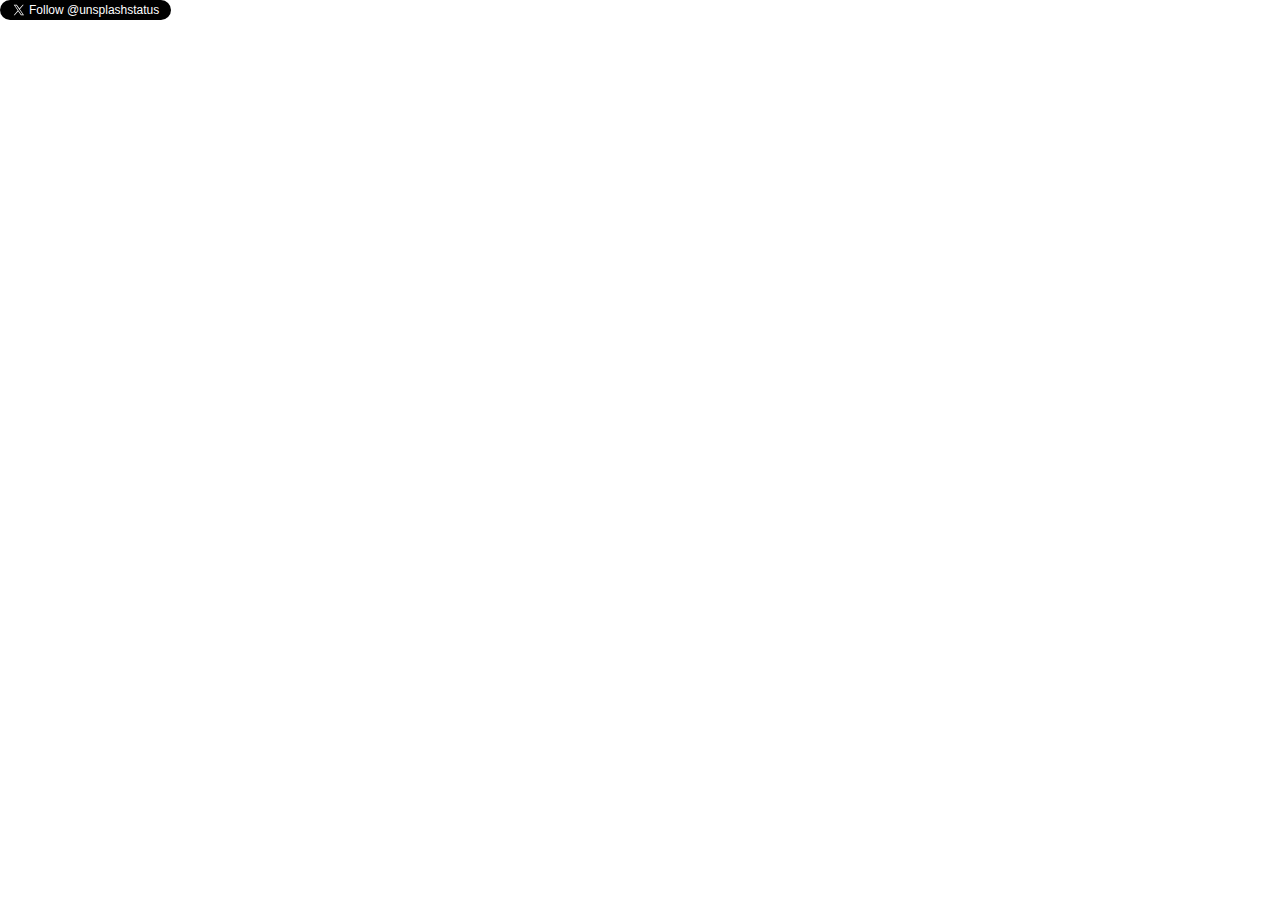
<file: follow_button.2f70fb173b9000da126c79afe2098f02.en.html>
<!DOCTYPE html>
<!-- saved from url=(0221)https://platform.twitter.com/widgets/follow_button.2f70fb173b9000da126c79afe2098f02.en.html#dnt=false&id=twitter-widget-0&lang=en&screen_name=unsplashstatus&show_count=false&show_screen_name=true&size=m&time=1770391698567 -->
<html data-scribe="page:button" lang="en" class=" en"><head><meta http-equiv="Content-Type" content="text/html; charset=UTF-8">
  
  <title>X Follow Button</title>
  <!--<base target="_blank">--><base href="." target="_blank">
  <link rel="dns-prefetch" href="https://twitter.com/">
  <link rel="profile" href="http://microformats.org/profile/hcard">
  <style type="text/css">html{margin:0;padding:0;font:normal normal normal 12px/18px 'Helvetica Neue',Arial,sans-serif;color:#333;-webkit-user-select:none;-ms-user-select:none;-moz-user-select:none;user-select:none}body{margin:0;padding:0;background:0 0}a{outline:0;text-decoration:none}body.rtl{direction:rtl}#widget{display:inline-block;white-space:nowrap;overflow:hidden;text-align:left}#count,.btn,.btn .label,.btn-o,.count-o{display:inline-block;vertical-align:top;zoom:1}.btn-o{max-width:100%}.btn{position:relative;height:20px;box-sizing:border-box;padding:1px 12px 1px 12px;background-color:#000;color:#fff;border-radius:9999px;font-weight:500;cursor:pointer}.rtl .btn{padding:1px 12px 1px 12px}.btn:active,.btn:focus,.btn:hover{background-color:#333}.btn:active{box-shadow:inset 0 3px 5px rgba(0,0,0,.1)}.xl .btn:active{box-shadow:inset 0 3px 7px rgba(0,0,0,.1)}.btn i{position:relative;top:2px;display:inline-block;width:14px;height:14px;background:transparent 0 0 no-repeat;background-image:url("data:image/svg+xml,%3C%3Fxml version='1.0' encoding='utf-8'%3F%3E%3Csvg viewBox='0 0 32 32' fill='none' xmlns='http://www.w3.org/2000/svg'%3E%3Crect width='32' height='32' fill='none'/%3E%3Cpath d='M17.9686 14.1623L26.7065 4H24.6358L17.0488 12.8238L10.9891 4H4L13.1634 17.3432L4 28H6.07069L14.0827 18.6817L20.4822 28H27.4714L17.9681 14.1623H17.9686ZM15.1326 17.4607L14.2041 16.132L6.81679 5.55961H9.99723L15.9589 14.0919L16.8873 15.4206L24.6368 26.5113H21.4564L15.1326 17.4612V17.4607Z' fill='white'/%3E%3C/svg%3E%0A")}.btn .label{margin-left:3px;white-space:nowrap}.btn .label b{font-weight:500;white-space:nowrap}.rtl .btn .label{margin-right:3px}.rtl .btn .label b{display:inline-block;direction:ltr}.xl{font-size:13px;line-height:26px}.xl .btn{height:28px;border-radius:9999px;padding:1px 12px 1px 12px}.rtl.xl .btn{padding:1px 12px 1px 12px}.xl .btn i{top:4px;height:18px;width:18px}.xl .btn .label{margin-left:4px}.rtl.xl .btn .label{margin-right:4px}.aria{position:absolute;left:-999em}.rtl .aria{left:auto;right:-999em}.count-o{position:relative;background:#fff;border:#829aab solid 1px;border-radius:4px;visibility:hidden;min-height:18px;min-width:15px;text-align:center}#count{white-space:nowrap;color:#292f33}#count:focus,#count:hover{color:#333;text-decoration:underline}.ncount .count-o{display:none}.count-ready .count-o{visibility:visible}.count-o i,.count-o u{position:absolute;zoom:1;line-height:0;width:0;height:0;left:0;top:50%;margin:-4px 0 0 -4px;border:4px transparent solid;border-right-color:#829aab;border-left:0}.count-o u{margin-left:-3px;border-right-color:#fff}.rtl .count-o i,.rtl .count-o u{left:auto;right:0;margin:-4px -4px 0 0;border:4px transparent solid;border-left-color:#829aab;border-right:0}.rtl .count-o u{margin-right:-3px;border-left-color:#fff}.hcount .count-o{margin:0 0 0 5px}.hcount.rtl .count-o{margin:0 5px 0 0}.hcount #count{padding:0 8px}.xl .count-o{font-size:11px;border-radius:4px}.xl.hcount .count-o{margin:0 0 0 6px}.xl.rtl.hcount .count-o{margin:0 6px 0 0}.xl.hcount .count-o i,.xl.hcount .count-o u{margin:-5px 0 0 -5px;border-width:5px 5px 5px 0}.xl.hcount .count-o u{margin-left:-4px}.xl.rtl.hcount .count-o i,.xl.rtl.hcount .count-o u{margin:-5px -5px 0 0;border-width:5px 0 5px 5px}.xl.rtl.hcount .count-o u{margin-right:-4px}.xl #count{padding:0 8px}</style>
</head>
<body data-scribe="section:follow" class=" ltr ready ncount">
<div id="widget">
  <div class="btn-o" contextmenu="menu" data-scribe="component:button"><a id="follow-button" class="btn" title="Follow @unsplashstatus on X" href="https://twitter.com/intent/follow?original_referer=https%3A%2F%2Fstatus.unsplash.com%2F&amp;ref_src=twsrc%5Etfw%7Ctwcamp%5Ebuttonembed%7Ctwterm%5Efollow%7Ctwgr%5Eunsplashstatus&amp;region=follow_link&amp;screen_name=unsplashstatus"><i></i><span class="label" id="l">Follow <b>@unsplashstatus</b></span></a></div><div class="count-o" id="c" data-scribe="component:count"><i></i><u></u><a id="count" class="note" href="https://twitter.com/intent/user?original_referer=https%3A%2F%2Fstatus.unsplash.com%2F&amp;ref_src=twsrc%5Etfw%7Ctwcamp%5Ebuttonembed%7Ctwterm%5Efollow%7Ctwgr%5Eunsplashstatus&amp;region=count_link&amp;screen_name=unsplashstatus"></a></div>
</div>
<div style="display:none">
  <menu type="context" id="menu" data-scribe="component:contextmenu">
    <menuitem id="m-follow" label="Follow user"></menuitem>
    <menuitem id="m-profile" label="View user on X"></menuitem>
    <menuitem id="m-tweet" label="Send post to user"></menuitem>
  </menu>
</div>
<script type="text/javascript">/* eslint-disable */

window.__twttr = window.__twttr || {};
/* by pass jshint unicode warning for translations */
var i18n = {};
window._ = function (s, reps) {
  s = (__twttr.lang && i18n[__twttr.lang] && i18n[__twttr.lang][s]) || s;
  if (!reps) return s;
  return s.replace(/\%\{([a-z0-9_]+)\}/gi, function (m, k) {
    return reps[k] || m;
  });
};
</script>
<script type="text/javascript">Function&&Function.prototype&&Function.prototype.bind&&(/(MSIE ([6789]|10|11))|Trident/.test(navigator.userAgent)||function(t){var e={};function n(r){if(e[r])return e[r].exports;var o=e[r]={i:r,l:!1,exports:{}};return t[r].call(o.exports,o,o.exports,n),o.l=!0,o.exports}n.m=t,n.c=e,n.d=function(t,e,r){n.o(t,e)||Object.defineProperty(t,e,{enumerable:!0,get:r})},n.r=function(t){"undefined"!=typeof Symbol&&Symbol.toStringTag&&Object.defineProperty(t,Symbol.toStringTag,{value:"Module"}),Object.defineProperty(t,"__esModule",{value:!0})},n.t=function(t,e){if(1&e&&(t=n(t)),8&e)return t;if(4&e&&"object"==typeof t&&t&&t.__esModule)return t;var r=Object.create(null);if(n.r(r),Object.defineProperty(r,"default",{enumerable:!0,value:t}),2&e&&"string"!=typeof t)for(var o in t)n.d(r,o,function(e){return t[e]}.bind(null,o));return r},n.n=function(t){var e=t&&t.__esModule?function(){return t.default}:function(){return t};return n.d(e,"a",e),e},n.o=function(t,e){return Object.prototype.hasOwnProperty.call(t,e)},n.p="https://platform.twitter.com/",n(n.s=108)}([,,function(t,e,n){var r=n(3);function o(t,e){var n;for(n in t)t.hasOwnProperty&&!t.hasOwnProperty(n)||e(n,t[n]);return t}function i(t){return{}.toString.call(t).match(/\s([a-zA-Z]+)/)[1].toLowerCase()}function s(t){return t===Object(t)}function c(t){var e;if(!s(t))return!1;if(Object.keys)return!Object.keys(t).length;for(e in t)if(t.hasOwnProperty(e))return!1;return!0}function u(t){return t?Array.prototype.slice.call(t):[]}t.exports={aug:function(t){return u(arguments).slice(1).forEach(function(e){o(e,function(e,n){t[e]=n})}),t},async:function(t,e){r.setTimeout(function(){t.call(e||null)},0)},compact:function t(e){return o(e,function(n,r){s(r)&&(t(r),c(r)&&delete e[n]),void 0!==r&&null!==r&&""!==r||delete e[n]}),e},contains:function(t,e){return!(!t||!t.indexOf)&&t.indexOf(e)>-1},forIn:o,isObject:s,isEmptyObject:c,toType:i,isType:function(t,e){return t==i(e)},toRealArray:u}},function(t,e){t.exports=window},,function(t,e){t.exports=location},function(t,e){t.exports=document},,function(t,e,n){var r=n(13),o=n(2);function i(t){return encodeURIComponent(t).replace(/\+/g,"%2B").replace(/'/g,"%27")}function s(t){return decodeURIComponent(t)}function c(t){var e=[];return o.forIn(t,function(t,n){var s=i(t);o.isType("array",n)||(n=[n]),n.forEach(function(t){r.hasValue(t)&&e.push(s+"="+i(t))})}),e.sort().join("&")}function u(t){var e={};return t?(t.split("&").forEach(function(t){var n=t.split("="),r=s(n[0]),i=s(n[1]);if(2==n.length){if(!o.isType("array",e[r]))return r in e?(e[r]=[e[r]],void e[r].push(i)):void(e[r]=i);e[r].push(i)}}),e):{}}t.exports={url:function(t,e){return c(e).length>0?o.contains(t,"?")?t+"&"+c(e):t+"?"+c(e):t},decodeURL:function(t){var e=t&&t.split("?");return 2==e.length?u(e[1]):{}},decode:u,encode:c,encodePart:i,decodePart:s}},,function(t,e,n){var r=n(3),o=n(11),i=n(23);o.hasPromiseSupport()||(r.Promise=i),t.exports=r.Promise},function(t,e,n){var r=n(6),o=n(22),i=n(3),s=n(2),c=o.userAgent;function u(t){return/(Trident|MSIE|Edge[/ ]?\d)/.test(t=t||c)}t.exports={retina:function(t){return(t=t||i).devicePixelRatio?t.devicePixelRatio>=1.5:!!t.matchMedia&&t.matchMedia("only screen and (min-resolution: 144dpi)").matches},anyIE:u,ie9:function(t){return/MSIE 9/.test(t=t||c)},ie10:function(t){return/MSIE 10/.test(t=t||c)},ios:function(t){return/(iPad|iPhone|iPod)/.test(t=t||c)},android:function(t){return/^Mozilla\/5\.0 \(Linux; (U; )?Android/.test(t=t||c)},canPostMessage:function(t,e){return t=t||i,e=e||c,t.postMessage&&!(u(e)&&t.opener)},touch:function(t,e,n){return t=t||i,e=e||o,n=n||c,"ontouchstart"in t||/Opera Mini/.test(n)||e.msMaxTouchPoints>0},cssTransitions:function(){var t=r.body.style;return void 0!==t.transition||void 0!==t.webkitTransition||void 0!==t.mozTransition||void 0!==t.oTransition||void 0!==t.msTransition},hasPromiseSupport:function(){return!!(i.Promise&&i.Promise.resolve&&i.Promise.reject&&i.Promise.all&&i.Promise.race&&(new i.Promise(function(e){t=e}),s.isType("function",t)));var t},hasIntersectionObserverSupport:function(){return!!i.IntersectionObserver},hasPerformanceInformation:function(){return i.performance&&i.performance.getEntriesByType}}},,function(t,e,n){var r=n(2),o=[!0,1,"1","on","ON","true","TRUE","yes","YES"],i=[!1,0,"0","off","OFF","false","FALSE","no","NO"];function s(t){return void 0!==t&&null!==t&&""!==t}function c(t){return a(t)&&t%1==0}function u(t){return a(t)&&!c(t)}function a(t){return s(t)&&!isNaN(t)}function f(t){return r.contains(i,t)}function l(t){return r.contains(o,t)}t.exports={hasValue:s,isInt:c,isFloat:u,isNumber:a,isString:function(t){return"string"===r.toType(t)},isArray:function(t){return s(t)&&"array"==r.toType(t)},isTruthValue:l,isFalseValue:f,asInt:function(t){if(c(t))return parseInt(t,10)},asFloat:function(t){if(u(t))return t},asNumber:function(t){if(a(t))return t},asBoolean:function(t){return!(!s(t)||!l(t)&&(f(t)||!t))}}},function(t,e,n){var r=n(50);t.exports=new r("__twttr")},function(t,e,n){var r=n(8),o=/(?:^|(?:https?:)?\/\/(?:www\.)?twitter\.com(?::\d+)?(?:\/intent\/(?:follow|user)\/?\?screen_name=|(?:\/#!)?\/))@?([\w]+)(?:\?|&|$)/i,i=/(?:^|(?:https?:)?\/\/(?:www\.)?twitter\.com(?::\d+)?\/(?:#!\/)?[\w_]+\/status(?:es)?\/)(\d+)/i,s=/^http(s?):\/\/(\w+\.)*twitter\.com([:/]|$)/i,c=/^http(s?):\/\/(ton|pbs)\.twimg\.com/,u=/^#?([^.,<>!\s/#\-()'"]+)$/,a=/twitter\.com(?::\d{2,4})?\/intent\/(\w+)/,f=/^https?:\/\/(?:www\.)?twitter\.com\/\w+\/timelines\/(\d+)/i,l=/^https?:\/\/(?:www\.)?twitter\.com\/i\/moments\/(\d+)/i,p=/^https?:\/\/(?:www\.)?twitter\.com\/(\w+)\/(?:likes|favorites)/i,d=/^https?:\/\/(?:www\.)?twitter\.com\/(\w+)\/lists\/([\w-%]+)/i,h=/^https?:\/\/(?:www\.)?twitter\.com\/i\/live\/(\d+)/i,m=/^https?:\/\/syndication\.twitter\.com\/settings/i,g=/^https?:\/\/(localhost|platform)\.twitter\.com(?::\d+)?\/widgets\/widget_iframe\.(.+)/i,v=/^https?:\/\/(?:www\.)?twitter\.com\/search\?q=(\w+)/i;function w(t){return"string"==typeof t&&o.test(t)&&RegExp.$1.length<=20}function y(t){if(w(t))return RegExp.$1}function _(t,e){var n=r.decodeURL(t);if(e=e||!1,n.screen_name=y(t),n.screen_name)return r.url("https://twitter.com/intent/"+(e?"follow":"user"),n)}function b(t){return"string"==typeof t&&u.test(t)}function E(t){return"string"==typeof t&&i.test(t)}t.exports={isHashTag:b,hashTag:function(t,e){if(e=void 0===e||e,b(t))return(e?"#":"")+RegExp.$1},isScreenName:w,screenName:y,isStatus:E,status:function(t){return E(t)&&RegExp.$1},intentForProfileURL:_,intentForFollowURL:function(t){return _(t,!0)},isTwitterURL:function(t){return s.test(t)},isTwimgURL:function(t){return c.test(t)},isIntentURL:function(t){return a.test(t)},isSettingsURL:function(t){return m.test(t)},isWidgetIframeURL:function(t){return g.test(t)},isSearchUrl:function(t){return v.test(t)},regexen:{profile:o},momentId:function(t){return l.test(t)&&RegExp.$1},collectionId:function(t){return f.test(t)&&RegExp.$1},intentType:function(t){return a.test(t)&&RegExp.$1},likesScreenName:function(t){return p.test(t)&&RegExp.$1},listScreenNameAndSlug:function(t){var e,n,r;if(d.test(t)){e=RegExp.$1,n=RegExp.$2;try{r=decodeURIComponent(n)}catch(t){}return{ownerScreenName:e,slug:r||n}}return!1},eventId:function(t){return h.test(t)&&RegExp.$1}}},function(t,e,n){var r=n(3).JSON;t.exports={stringify:r.stringify||r.encode,parse:r.parse||r.decode}},,,,,function(t,e,n){var r=n(6),o=n(5),i=n(43),s=n(45),c=n(13),u=n(46),a=!1,f=/https?:\/\/([^/]+).*/i;t.exports={setOn:function(){a=!0},enabled:function(t,e){return!!(a||c.asBoolean(u.val("dnt"))||s.isUrlSensitive(e||o.host)||i.isFramed()&&s.isUrlSensitive(i.rootDocumentLocation())||(t=f.test(t||r.referrer)&&RegExp.$1)&&s.isUrlSensitive(t))}}},function(t,e){t.exports=navigator},function(t,e,n){
/*!
 * @overview es6-promise - a tiny implementation of Promises/A+.
 * @copyright Copyright (c) 2014 Yehuda Katz, Tom Dale, Stefan Penner and contributors (Conversion to ES6 API by Jake Archibald)
 * @license   Licensed under MIT license
 *            See https://raw.githubusercontent.com/stefanpenner/es6-promise/master/LICENSE
 * @version   v4.2.5+7f2b526d
 */var r;r=function(){"use strict";function t(t){return"function"==typeof t}var e=Array.isArray?Array.isArray:function(t){return"[object Array]"===Object.prototype.toString.call(t)},n=0,r=void 0,o=void 0,i=function(t,e){p[n]=t,p[n+1]=e,2===(n+=2)&&(o?o(d):w())},s="undefined"!=typeof window?window:void 0,c=s||{},u=c.MutationObserver||c.WebKitMutationObserver,a="undefined"==typeof self&&"undefined"!=typeof process&&"[object process]"==={}.toString.call(process),f="undefined"!=typeof Uint8ClampedArray&&"undefined"!=typeof importScripts&&"undefined"!=typeof MessageChannel;function l(){var t=setTimeout;return function(){return t(d,1)}}var p=new Array(1e3);function d(){for(var t=0;t<n;t+=2)(0,p[t])(p[t+1]),p[t]=void 0,p[t+1]=void 0;n=0}var h,m,g,v,w=void 0;function y(t,e){var n=this,r=new this.constructor(E);void 0===r[b]&&M(r);var o=n._state;if(o){var s=arguments[o-1];i(function(){return k(o,r,s,n._result)})}else A(n,r,t,e);return r}function _(t){if(t&&"object"==typeof t&&t.constructor===this)return t;var e=new this(E);return P(e,t),e}a?w=function(){return process.nextTick(d)}:u?(m=0,g=new u(d),v=document.createTextNode(""),g.observe(v,{characterData:!0}),w=function(){v.data=m=++m%2}):f?((h=new MessageChannel).port1.onmessage=d,w=function(){return h.port2.postMessage(0)}):w=void 0===s?function(){try{var t=Function("return this")().require("vertx");return void 0!==(r=t.runOnLoop||t.runOnContext)?function(){r(d)}:l()}catch(t){return l()}}():l();var b=Math.random().toString(36).substring(2);function E(){}var x=void 0,T=1,R=2,S={error:null};function O(t){try{return t.then}catch(t){return S.error=t,S}}function I(e,n,r){n.constructor===e.constructor&&r===y&&n.constructor.resolve===_?function(t,e){e._state===T?j(t,e._result):e._state===R?U(t,e._result):A(e,void 0,function(e){return P(t,e)},function(e){return U(t,e)})}(e,n):r===S?(U(e,S.error),S.error=null):void 0===r?j(e,n):t(r)?function(t,e,n){i(function(t){var r=!1,o=function(t,e,n,r){try{t.call(e,n,r)}catch(t){return t}}(n,e,function(n){r||(r=!0,e!==n?P(t,n):j(t,n))},function(e){r||(r=!0,U(t,e))},t._label);!r&&o&&(r=!0,U(t,o))},t)}(e,n,r):j(e,n)}function P(t,e){var n,r;t===e?U(t,new TypeError("You cannot resolve a promise with itself")):(r=typeof(n=e),null===n||"object"!==r&&"function"!==r?j(t,e):I(t,e,O(e)))}function L(t){t._onerror&&t._onerror(t._result),N(t)}function j(t,e){t._state===x&&(t._result=e,t._state=T,0!==t._subscribers.length&&i(N,t))}function U(t,e){t._state===x&&(t._state=R,t._result=e,i(L,t))}function A(t,e,n,r){var o=t._subscribers,s=o.length;t._onerror=null,o[s]=e,o[s+T]=n,o[s+R]=r,0===s&&t._state&&i(N,t)}function N(t){var e=t._subscribers,n=t._state;if(0!==e.length){for(var r=void 0,o=void 0,i=t._result,s=0;s<e.length;s+=3)r=e[s],o=e[s+n],r?k(n,r,o,i):o(i);t._subscribers.length=0}}function k(e,n,r,o){var i=t(r),s=void 0,c=void 0,u=void 0,a=void 0;if(i){if((s=function(t,e){try{return t(e)}catch(t){return S.error=t,S}}(r,o))===S?(a=!0,c=s.error,s.error=null):u=!0,n===s)return void U(n,new TypeError("A promises callback cannot return that same promise."))}else s=o,u=!0;n._state!==x||(i&&u?P(n,s):a?U(n,c):e===T?j(n,s):e===R&&U(n,s))}var C=0;function M(t){t[b]=C++,t._state=void 0,t._result=void 0,t._subscribers=[]}var F=function(){function t(t,n){this._instanceConstructor=t,this.promise=new t(E),this.promise[b]||M(this.promise),e(n)?(this.length=n.length,this._remaining=n.length,this._result=new Array(this.length),0===this.length?j(this.promise,this._result):(this.length=this.length||0,this._enumerate(n),0===this._remaining&&j(this.promise,this._result))):U(this.promise,new Error("Array Methods must be provided an Array"))}return t.prototype._enumerate=function(t){for(var e=0;this._state===x&&e<t.length;e++)this._eachEntry(t[e],e)},t.prototype._eachEntry=function(t,e){var n=this._instanceConstructor,r=n.resolve;if(r===_){var o=O(t);if(o===y&&t._state!==x)this._settledAt(t._state,e,t._result);else if("function"!=typeof o)this._remaining--,this._result[e]=t;else if(n===D){var i=new n(E);I(i,t,o),this._willSettleAt(i,e)}else this._willSettleAt(new n(function(e){return e(t)}),e)}else this._willSettleAt(r(t),e)},t.prototype._settledAt=function(t,e,n){var r=this.promise;r._state===x&&(this._remaining--,t===R?U(r,n):this._result[e]=n),0===this._remaining&&j(r,this._result)},t.prototype._willSettleAt=function(t,e){var n=this;A(t,void 0,function(t){return n._settledAt(T,e,t)},function(t){return n._settledAt(R,e,t)})},t}(),D=function(){function e(t){this[b]=C++,this._result=this._state=void 0,this._subscribers=[],E!==t&&("function"!=typeof t&&function(){throw new TypeError("You must pass a resolver function as the first argument to the promise constructor")}(),this instanceof e?function(t,e){try{e(function(e){P(t,e)},function(e){U(t,e)})}catch(e){U(t,e)}}(this,t):function(){throw new TypeError("Failed to construct 'Promise': Please use the 'new' operator, this object constructor cannot be called as a function.")}())}return e.prototype.catch=function(t){return this.then(null,t)},e.prototype.finally=function(e){var n=this.constructor;return t(e)?this.then(function(t){return n.resolve(e()).then(function(){return t})},function(t){return n.resolve(e()).then(function(){throw t})}):this.then(e,e)},e}();return D.prototype.then=y,D.all=function(t){return new F(this,t).promise},D.race=function(t){var n=this;return e(t)?new n(function(e,r){for(var o=t.length,i=0;i<o;i++)n.resolve(t[i]).then(e,r)}):new n(function(t,e){return e(new TypeError("You must pass an array to race."))})},D.resolve=_,D.reject=function(t){var e=new this(E);return U(e,t),e},D._setScheduler=function(t){o=t},D._setAsap=function(t){i=t},D._asap=i,D.polyfill=function(){var t=void 0;if("undefined"!=typeof global)t=global;else if("undefined"!=typeof self)t=self;else try{t=Function("return this")()}catch(t){throw new Error("polyfill failed because global object is unavailable in this environment")}var e=t.Promise;if(e){var n=null;try{n=Object.prototype.toString.call(e.resolve())}catch(t){}if("[object Promise]"===n&&!e.cast)return}t.Promise=D},D.Promise=D,D},t.exports=r()},function(t,e,n){var r=n(10);t.exports=function(){var t=this;this.promise=new r(function(e,n){t.resolve=e,t.reject=n})}},,,,,,,,,,,,,function(t,e,n){var r,o,i,s=n(8);r=function(t){var e=t.search.substr(1);return s.decode(e)},o=function(t){var e=t.href,n=e.indexOf("#"),r=n<0?"":e.substring(n+1);return s.decode(r)},i=function(t){var e,n={},i=r(t),s=o(t);for(e in i)i.hasOwnProperty(e)&&(n[e]=i[e]);for(e in s)s.hasOwnProperty(e)&&(n[e]=s[e]);return n},t.exports={combined:i,fromQuery:r,fromFragment:o}},function(t,e,n){var r=n(39),o=n(8),i=n(41),s=n(51),c=n(2),u=n(14),a=n(10),f=u.get("scribeCallback"),l=2083,p=[],d=o.url(i.CLIENT_EVENT_ENDPOINT,{dnt:0,l:""}),h=encodeURIComponent(d).length;function m(t,e,n,r,o){var u=!c.isObject(t),l=!!e&&!c.isObject(e);if(!u&&!l)return f&&f(arguments),e=e||{},a.resolve(g(i.formatClientEventNamespace(t),i.formatClientEventData(e,n,r),s.settingsScribe(),o))}function g(t,e,n,s){var u;n&&c.isObject(t)&&c.isObject(e)&&(r.log(t,e),u=i.flattenClientEventPayload(t,e),s=c.aug({},s,{l:i.stringify(u)}),u.dnt&&(s.dnt=1),w(o.url(n,s)))}function v(t){return p.push(t),p}function w(t){return(new Image).src=t}t.exports={canFlushOneItem:function(t){var e=i.stringify(t),n=encodeURIComponent(e).length+3;return h+n<l},_enqueueRawObject:v,scribe:g,clientEvent:m,enqueueClientEvent:function(t,e,n,r){var o=!c.isObject(t),s=!!e&&!c.isObject(e);if(!o&&!s)return v(i.flattenClientEventPayload(i.formatClientEventNamespace(t),i.formatClientEventData(e,n,r)))},interaction:function(t,e,n,r){var o=i.extractTermsFromDOM(t.target||t.srcElement);return o.action=r||"click",m(o,e,n)},placePixel:w}},function(t,e,n){n(40),t.exports={log:function(t,e){}}},function(t,e,n){var r=n(5),o=n(3),i=n(2),s={},c=i.contains(r.href,"tw_debug=true");function u(){}function a(){}function f(){return o.performance&&+o.performance.now()||+new Date}function l(t,e){if(o.console&&o.console[t])switch(e.length){case 1:o.console[t](e[0]);break;case 2:o.console[t](e[0],e[1]);break;case 3:o.console[t](e[0],e[1],e[2]);break;case 4:o.console[t](e[0],e[1],e[2],e[3]);break;case 5:o.console[t](e[0],e[1],e[2],e[3],e[4]);break;default:0!==e.length&&o.console.warn&&o.console.warn("too many params passed to logger."+t)}}t.exports={devError:u,devInfo:a,devObject:function(t,e){},publicError:function(){l("error",i.toRealArray(arguments))},publicLog:function(){l("info",i.toRealArray(arguments))},publicWarn:function(){l("warn",i.toRealArray(arguments))},time:function(t){c&&(s[t]=f())},timeEnd:function(t){c&&s[t]&&(f(),s[t])}}},function(t,e,n){var r=n(42),o=n(6),i=n(21),s=n(47),c=n(49),u=n(16),a=n(14),f=n(15),l=n(2),p=1,d=r.version,h=a.get("clientEventEndpoint")||"https://syndication.twitter.com/i/jot";function m(t){return l.aug({client:"tfw"},t||{})}function g(t,e,n){return e=e||{},l.aug({},e,{_category_:t,triggered_on:e.triggered_on||+new Date,dnt:i.enabled(n)})}t.exports={extractTermsFromDOM:function t(e,n){var r;return n=n||{},e&&e.nodeType===Node.ELEMENT_NODE?((r=e.getAttribute("data-scribe"))&&r.split(" ").forEach(function(t){var e=t.trim().split(":"),r=e[0],o=e[1];r&&o&&!n[r]&&(n[r]=o)}),t(e.parentNode,n)):n},clickEventElement:function(t){var e=s.closest("[data-expanded-url]",t),n=e&&e.getAttribute("data-expanded-url");return n&&f.isTwitterURL(n)?"twitter_url":"url"},flattenClientEventPayload:function(t,e){return l.aug({},e,{event_namespace:t})},formatGenericEventData:g,formatClientEventData:function(t,e,n){var r=t&&t.widget_origin||o.referrer;return(t=g("tfw_client_event",t,r)).client_version=d,t.format_version=void 0!==n?n:1,e||(t.widget_origin=r),t},formatClientEventNamespace:m,formatHorizonTweetData:function(t){var e={item_ids:[],item_details:{}};return e.item_ids.push(t),e.item_details[t]={item_type:c.TWEET},e},formatTweetAssociation:function(t,e){var n={};return(e=e||{}).association_namespace=m(t),n[p]=e,n},noticeSeen:function(t){return"notice"===t.element&&"seen"===t.action},splitLogEntry:function(t){var e,n,r,o,i;return t.item_ids&&t.item_ids.length>1?(e=Math.floor(t.item_ids.length/2),n=t.item_ids.slice(0,e),r={},o=t.item_ids.slice(e),i={},n.forEach(function(e){r[e]=t.item_details[e]}),o.forEach(function(e){i[e]=t.item_details[e]}),[l.aug({},t,{item_ids:n,item_details:r}),l.aug({},t,{item_ids:o,item_details:i})]):[t]},stringify:function(t){var e,n=Array.prototype.toJSON;return delete Array.prototype.toJSON,e=u.stringify(t),n&&(Array.prototype.toJSON=n),e},CLIENT_EVENT_ENDPOINT:h,RUFOUS_REDIRECT:"https://platform.twitter.com/jot.html"}},function(t){t.exports={version:"2615f7e52b7e0:1702314776716"}},function(t,e,n){var r=n(5),o=n(44),i=n(2),s=o.getCanonicalURL()||r.href,c=s;t.exports={isFramed:function(){return s!==c},rootDocumentLocation:function(t){return t&&i.isType("string",t)&&(s=t),s},currentDocumentLocation:function(){return c}}},function(t,e,n){var r=n(6),o=n(5),i=n(15);function s(t,e){var n,r;return e=e||o,/^https?:\/\//.test(t)?t:/^\/\//.test(t)?e.protocol+t:(n=e.host+(e.port.length?":"+e.port:""),0!==t.indexOf("/")&&((r=e.pathname.split("/")).pop(),r.push(t),t="/"+r.join("/")),[e.protocol,"//",n,t].join(""))}t.exports={absolutize:s,getCanonicalURL:function(){for(var t,e=r.getElementsByTagName("link"),n=0;e[n];n++)if("canonical"==(t=e[n]).rel)return s(t.href)},getScreenNameFromPage:function(){for(var t,e,n,o=[r.getElementsByTagName("a"),r.getElementsByTagName("link")],s=0,c=0,u=/\bme\b/;t=o[s];s++)for(c=0;e=t[c];c++)if(u.test(e.rel)&&(n=i.screenName(e.href)))return n},getHostname:function(t){var e=r.createElement("a");return e.setAttribute("href",t),e.hostname}}},function(t,e,n){var r=n(5),o=/^[^#?]*\.(gov|mil)(:\d+)?([#?].*)?$/i,i={};function s(t){return t in i?i[t]:i[t]=o.test(t)}t.exports={isUrlSensitive:s,isHostPageSensitive:function(){return s(r.host)}}},function(t,e,n){var r,o=n(6);function i(t){var e,n,i,s=0;for(r={},e=(t=t||o).getElementsByTagName("meta");e[s];s++){if(n=e[s],/^twitter:/.test(n.getAttribute("name")))i=n.getAttribute("name").replace(/^twitter:/,"");else{if(!/^twitter:/.test(n.getAttribute("property")))continue;i=n.getAttribute("property").replace(/^twitter:/,"")}r[i]=n.getAttribute("content")||n.getAttribute("value")}}i(),t.exports={init:i,val:function(t){return r[t]}}},function(t,e,n){var r=n(2),o=n(48);t.exports={closest:function t(e,n,i){var s;if(n)return i=i||n&&n.ownerDocument,s=r.isType("function",e)?e:function(t){return function(e){return!!e.tagName&&o(e,t)}}(e),n===i?s(n)?n:void 0:s(n)?n:t(s,n.parentNode,i)}}},function(t,e,n){var r=n(3).HTMLElement,o=r.prototype.matches||r.prototype.matchesSelector||r.prototype.webkitMatchesSelector||r.prototype.mozMatchesSelector||r.prototype.msMatchesSelector||r.prototype.oMatchesSelector;t.exports=function(t,e){if(o)return o.call(t,e)}},function(t){t.exports={TWEET:0,RETWEET:10,CUSTOM_TIMELINE:17,LIVE_VIDEO_EVENT:28,QUOTE_TWEET:23}},function(t,e,n){var r=n(3),o=n(2);function i(t){return o.isType("string",t)?t.split("."):o.isType("array",t)?t:[]}function s(t,e){(e=e||r)[t]=e[t]||{},Object.defineProperty(this,"base",{value:e[t]}),Object.defineProperty(this,"name",{value:t})}o.aug(s.prototype,{get:function(t){return i(t).reduce(function(t,e){if(o.isObject(t))return t[e]},this.base)},set:function(t,e,n){var r=i(t),s=function(t,e){var n=i(e).slice(0,-1);return n.reduce(function(t,e,r){if(t[e]=t[e]||{},!o.isObject(t[e]))throw new Error(n.slice(0,r+1).join(".")+" is already defined with a value.");return t[e]},t)}(this.base,t),c=r.slice(-1);return n&&c in s?s[c]:s[c]=e},init:function(t,e){return this.set(t,e,!0)},unset:function(t){var e=i(t),n=this.get(e.slice(0,-1));n&&delete n[e.slice(-1)]},aug:function(t){var e=this.get(t),n=o.toRealArray(arguments).slice(1);if(e=void 0!==e?e:{},n.unshift(e),!n.every(o.isObject))throw new Error("Cannot augment non-object.");return this.set(t,o.aug.apply(null,n))},call:function(t){var e=this.get(t),n=o.toRealArray(arguments).slice(1);if(!o.isType("function",e))throw new Error("Function "+t+"does not exist.");return e.apply(null,n)},fullPath:function(t){var e=i(t);return e.unshift(this.name),e.join(".")}}),t.exports=s},function(t,e,n){var r=n(14),o=n(52),i="https://syndication.twitter.com",s="https://platform.twitter.com",c=["https://syndication.twitter.com","https://cdn.syndication.twimg.com","https://localhost.twitter.com:8444"],u=["https://syndication.twitter.com","https://localhost.twitter.com:8445"],a=["https://platform.twitter.com","https://localhost.twitter.com",/^https:\/\/ton\.local\.twitter\.com\/syndication-internal\/embed-iframe\/[0-9A-Za-z_-]+\/app/],f=function(t,e){return t.some(function(t){return t instanceof RegExp?t.test(e):t===e})},l=function(){var t=r.get("backendHost");return t&&f(c,t)?t:"https://cdn.syndication.twimg.com"},p=function(){var t=r.get("settingsSvcHost");return t&&f(u,t)?t:i};function d(t,e){var n=[t];return e.forEach(function(t){n.push(function(t){var e=(t||"").toString(),n="/"===e.slice(0,1)?1:0,r=function(t){return"/"===t.slice(-1)}(e)?-1:void 0;return e.slice(n,r)}(t))}),n.join("/")}t.exports={cookieConsent:function(t){var e=t||[];return e.unshift("cookie/consent"),d(p(),e)},embedIframe:function(t,e){var n=t||[],i=s,c=r.get("embedIframeURL");return c&&f(a,c)?d(c,n)+".html":(n.unshift(o.getBaseURLPath(e)),d(i,n)+".html")},embedService:function(t){var e=t||[],n=i;return e.unshift("srv"),d(n,e)},eventVideo:function(t){var e=t||[];return e.unshift("video/event"),d(l(),e)},grid:function(t){var e=t||[];return e.unshift("grid/collection"),d(l(),e)},moment:function(t){var e=t||[];return e.unshift("moments"),d(l(),e)},settings:function(t){var e=t||[];return e.unshift("settings"),d(p(),e)},settingsScribe:function(t){var e=t||[];return e.unshift("i/jot/embeds"),d(p(),e)},timeline:function(t){var e=t||[];return e.unshift("timeline"),d(l(),e)},tweetBatch:function(t){var e=t||[];return e.unshift("tweets.json"),d(l(),e)},video:function(t){var e=t||[];return e.unshift("widgets/video"),d(l(),e)}}},function(t,e){t.exports={getBaseURLPath:function(t){switch(t&&t.tfw_team_holdback_11929&&t.tfw_team_holdback_11929.bucket){case"control":return"embed-holdback";case"holdback_prod":return"embed-holdback-prod";default:return"embed"}}}},function(t,e){t.exports=["hi","zh-cn","fr","zh-tw","msa","fil","fi","sv","pl","ja","ko","de","it","pt","es","ru","id","tr","da","no","nl","hu","fa","ar","ur","he","th","cs","uk","vi","ro","bn","el","en-gb","gu","kn","mr","ta","bg","ca","hr","sr","sk"]},function(t,e,n){var r=n(3),o=n(55),i=n(56),s=n(58),c=new o(new i.Dispatcher(r.parent,"twttr.button"));t.exports={triggerResize:function(t){var e=s(t),n=Math.ceil(e.width),r=Math.ceil(e.height);c.notify("twttr.private.resizeButton",{width:n,height:r})},trigger:function(t,e){c.notify("twttr.private.trigger",{type:t,region:e})}}},function(t,e,n){var r=n(10),o="2.0",i=0;function s(t){if(!t)throw new Error("JsonRpcClient requires a dispatcher");this.idIterator=0,this.dispatcher=t,this.idPrefix=String(+new Date)+i++}function c(t){var e={jsonrpc:o,method:t};return arguments.length>1&&(e.params=[].slice.call(arguments,1)),e}s.prototype._generateId=function(){return this.idPrefix+this.idIterator++},s.prototype.notify=function(){this.dispatcher.send(c.apply(null,arguments))},s.prototype.request=function(){var t=c.apply(null,arguments);return t.id=this._generateId(),this.dispatcher.send(t).then(function(t){return"result"in t?t.result:r.reject(t.error)})},t.exports=s},function(t,e,n){var r=n(5),o=n(3),i=n(16),s=n(24),c=n(11),u=n(2),a=n(15),f=n(57),l=c.ie9();function p(t,e,n){var r;t&&t.postMessage&&(l?r=(n||"")+i.stringify(e):n?(r={})[n]=e:r=e,t.postMessage(r,"*"))}function d(t){return u.isType("string",t)?t:"JSONRPC"}function h(t,e){return e?u.isType("string",t)&&0===t.indexOf(e)?t.substring(e.length):t&&t[e]?t[e]:void 0:t}function m(t,e){var n=t.document;this.filter=d(e),this.server=null,this.isTwitterFrame=a.isTwitterURL(n.location.href),t.addEventListener("message",f(this._onMessage,this),!1)}function g(t,e){this.pending={},this.target=t,this.isTwitterHost=a.isTwitterURL(r.href),this.filter=d(e),o.addEventListener("message",f(this._onMessage,this),!1)}u.aug(m.prototype,{_onMessage:function(t){var e,n=this;this.server&&(this.isTwitterFrame&&!a.isTwitterURL(t.origin)||(e=h(t.data,this.filter))&&this.server.receive(e,t.source).then(function(e){e&&p(t.source,e,n.filter)}))},attachTo:function(t){this.server=t},detach:function(){this.server=null}}),u.aug(g.prototype,{_processResponse:function(t){var e=this.pending[t.id];e&&(e.resolve(t),delete this.pending[t.id])},_onMessage:function(t){var e;if((!this.isTwitterHost||a.isTwitterURL(t.origin))&&(e=h(t.data,this.filter))){if(u.isType("string",e))try{e=i.parse(e)}catch(t){return}(e=u.isType("array",e)?e:[e]).forEach(f(this._processResponse,this))}},send:function(t){var e=new s;return t.id?this.pending[t.id]=e:e.resolve(),p(this.target,t,this.filter),e.promise}}),t.exports={Receiver:m,Dispatcher:g,_stringifyPayload:function(t){return arguments.length>0&&(l=!!t),l}}},function(t,e,n){var r=n(2);t.exports=function(t,e){var n=Array.prototype.slice.call(arguments,2);return function(){var o=r.toRealArray(arguments);return t.apply(e,n.concat(o))}}},function(t,e){t.exports=function(t){var e=t.getBoundingClientRect();return{width:e.width,height:e.height}}},function(t,e){t.exports=function(t,e){return t>+new Date-(e=e||3e4)}},,,,,,,,,,,,,,,,,,,,,,,,,,,,,,,,,,,,,,,,,,,,,,,,,function(t,e,n){t.exports=n(109)},function(t,e,n){var r,o,i,s,c,u,a,f,l,p,d,h,m,g,v,w,y,b,E,x,T,R,S,O,I,P,L,j,U,A,N,k=n(6),C=n(5),M=n(3),F=n(8),D=n(37),z=n(110),B=n(38),$=n(11),H=n(53),V=n(21),W=n(112),q=n(13),K=n(2),J=n(14),X=n(54),Y=n(59);function Q(t,e){t.className+=" "+e}function Z(t){return t&&"false"===t.toLowerCase()}function G(t){return l.getElementById(t)}function tt(t){return(t=t||M.event)&&t.preventDefault?t.preventDefault():t.returnValue=!1,t&&t.stopPropagation?t.stopPropagation():t.cancelBubble=!0,!1}function et(t){var e=E&&E.name?E.name+" (@"+m+")":"@"+m;if(d)R.title=_("View your profile on X");else{if(t)return Q(x,"following"),void(R.title=_("You are following %{name} on X",{name:e}));x.className=x.className.replace(/ ?following/,""),R.title=_("Follow %{name} on X",{name:e})}}function nt(){return/following/.test(x.className)}function rt(t){return M.open(t,null)}function ot(t){return{screen_name:m,original_referer:o,region:t,partner:y,ref_src:"twsrc^tfw|twcamp^buttonembed|twterm^follow|twgr^"+m}}function it(t){rt(J.get("config.userIntentURL")+"?"+F.encode(ot(t)))}r=D.combined(C),o=r.original_redirect_referrer||k.referrer,i="follow",s="follow_link",c="following",u="count",a="count_link",f="context_menu",l=k,h="true"==r.preview,m=function(t){if(t&&/^[\w_]{1,20}$/.test(t))return t;throw new Error("Invalid screen name")}(r.screen_name),g=!Z(r.show_screen_name),v=!Z(r.show_count),w=r.lang&&r.lang.toLowerCase(),y=r.partner,q.asBoolean(r.dnt)&&V.setOn(),z.forwardSSL(o)||(J.aug("config",{cdnFollowersInfoURL:"https://cdn.syndication.twimg.com/widgets/followbutton/info.json",followersInfoURL:"https://syndication.twitter.com/widgets/followbutton/info.json",userIntentURL:"https://twitter.com/intent/user",followURL:"https://twitter.com/intent/follow",mentionIntentURL:"https://twitter.com/intent/tweet",twitterHost:"https://twitter.com"}),x=l.body,T=G("widget"),R=G("follow-button"),S=G("l"),O=G("count"),I=G("m-follow"),P=G("m-profile"),L=G("m-tweet"),w=K.contains(H,w)?w:"en",J.set("lang",w),x.parentNode.lang=w,b=_("ltr"),Q(x,b),"l"==r.size&&Q(x,"xl"),J.set("setFollowersCountAndFollowing",function(t){t.error?et(!1):t.length&&(E=t[0],O.innerHTML=E.formatted_followers_count||"",Q(x,"hcount count-ready"),p=E.age_gated,E.id!==z.getUserId()||h||(d=!0,et(!1)),et(E.following),X.triggerResize(T))}),A=Y(q.asNumber(r.time)),N="@"+m,A||B.clientEvent({page:"button",section:"follow",action:"impression"},{language:r.lang,message:[r.size,v?"withcount":"nocount"].join(":")+":",widget_origin:o,widget_frame:l.location},!1),l.title=_("X Follow Button"),S.innerHTML=g?_("Follow %{screen_name}",{screen_name:"<b>"+N+"</b>"}):_("Follow"),g&&!r.time&&x.offsetWidth<S.offsetWidth-10&&(g=!1,S.innerHTML=_("Follow")),et(!1),P.label=_("%{name} on X",{name:N}),I.label=_("Follow"),L.label=_("Post to %{name}",{name:N}),R.href=J.get("config.followURL")+"?"+F.encode(ot(s)),O.href=J.get("config.userIntentURL")+"?"+F.encode(ot(a)),Q(x,"ready"),Q(x.parentNode,w),v||Q(x,"ncount"),X.triggerResize(T),function(){function t(t,e){if(B.interaction(t,{},!1),X.trigger("click",e),X.trigger("follow",e),!(t.altKey||t.shiftKey||t.metaKey||$.ios()||$.android()))return p?M.open(J.get("config.twitterHost")+"/"+m+"?"+F.encode(ot())):d||nt()?it(e):rt(J.get("config.followURL")+"?"+F.encode(ot())),tt(t)}function e(t,e){if(B.interaction(t,{},!1),X.trigger("click",e),!(t.altKey||t.shiftKey||t.metaKey||$.ios()||$.android()))return it(e),tt(t)}R.onclick=function(e){return t(e||M.event,nt()?c:i)},I.onclick=function(e){return t(e||M.event,f)},O.onclick=function(t){return e(t||M.event,u)},P.onclick=function(t){return e(t||M.event,f)},L.onclick=function(){return t=f,void rt(J.get("config.mentionIntentURL")+"?"+F.encode(ot(t)));var t},M.addEventListener("resize",W(function(){X.triggerResize(T)},50),!1)}(),z.isLoggedIn()?U=F.url(J.get("config.followersInfoURL"),{screen_names:m,requester_id:z.getUserId(),lang:w,callback:J.fullPath("setFollowersCountAndFollowing")}):v&&(U=F.url(J.get("config.cdnFollowersInfoURL"),{screen_names:m,lang:w,callback:J.fullPath("setFollowersCountAndFollowing")})),U&&((j=l.createElement("script")).src=U,x.appendChild(j)))},function(t,e,n){var r=n(5),o=n(3),i=n(111),s=n(8);function c(t){var e=i("secure_session");return"true"==e||"default"==e?!t||"https:"===r.protocol:!!i("auth_token_session")}t.exports={isLoggedIn:c,forwardSSL:function(t){if(c()&&"https:"!==r.protocol)return o.onload=function(){r.replace("https://"+r.host+r.pathname+r.search+r.hash+"&original_redirect_referrer="+t)},!0},getUserId:function(){var t,e,n=i("twid");if(n&&(t=n.split("|")[0]))return(e=s.decode(t)).c?e.c:e.u}}},function(t,e,n){var r=n(6),o=n(2);t.exports=function(t,e,n){var i,s,c,u,a=o.aug({},n);return arguments.length>1&&"[object Object]"!==String(e)?(null!==e&&void 0!==e||(a.expires=-1),"number"==typeof a.expires&&(i=a.expires,s=new Date((new Date).getTime()+60*i*1e3),a.expires=s),e=String(e),r.cookie=[encodeURIComponent(t),"=",a.raw?e:encodeURIComponent(e),a.expires?"; expires="+a.expires.toUTCString():"",a.path?"; path="+a.path:"",a.domain?"; domain="+a.domain:"",a.secure?"; secure":""].join("")):(u=(a=e||{}).raw?function(t){return t}:decodeURIComponent,(c=new RegExp("(?:^|; )"+encodeURIComponent(t)+"=([^;]*)").exec(r.cookie))?u(c[1]):null)}},function(t,e,n){var r=n(3);t.exports=function(t,e,n){var o,i=0;return n=n||null,function s(){var c=n||this,u=arguments,a=+new Date;if(r.clearTimeout(o),a-i>e)return i=a,void t.apply(c,u);o=r.setTimeout(function(){s.apply(c,u)},e)}}}]));</script>

</body></html>
</file>
